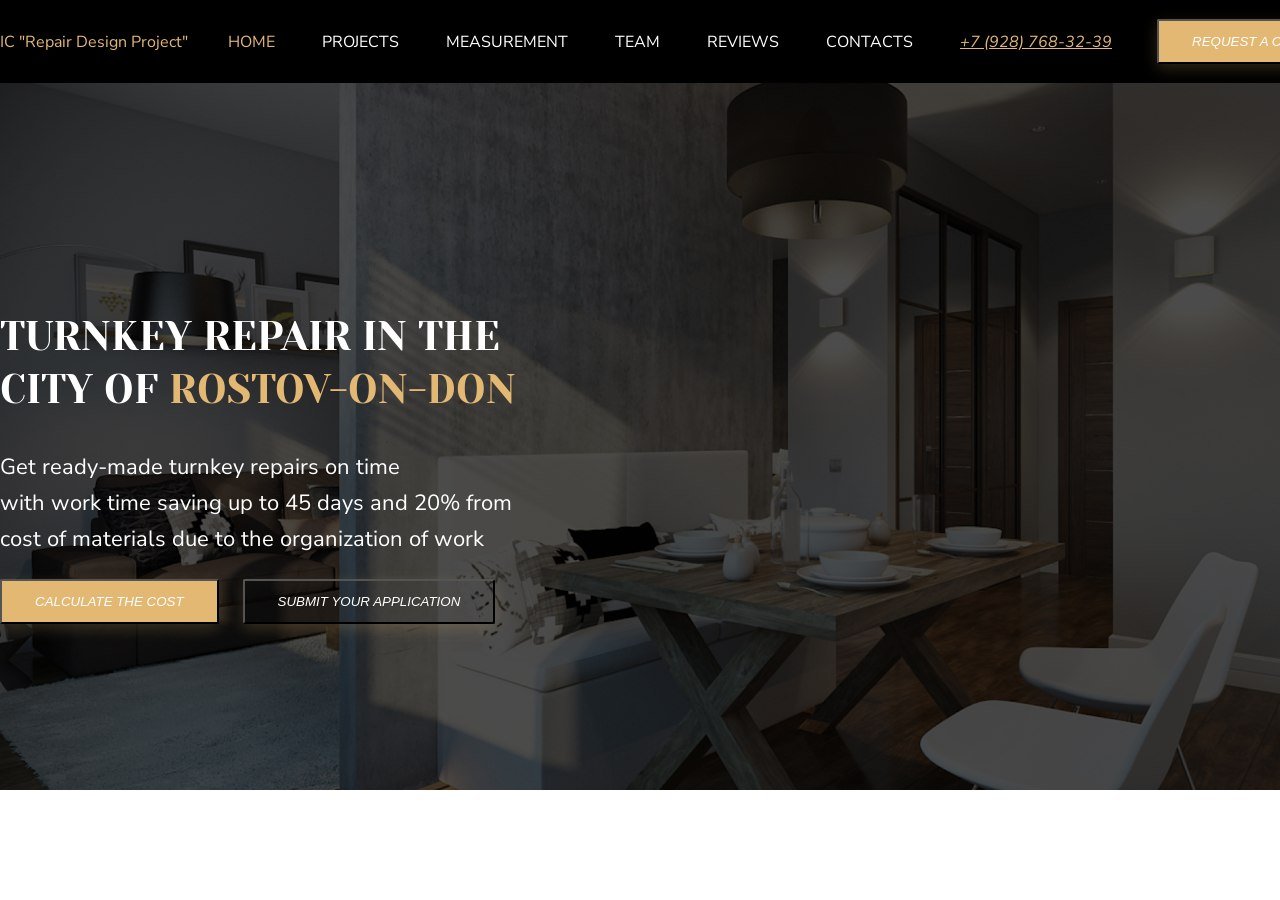
<file: index.html>
<!DOCTYPE html>
<html>
<head>
  <title>Design</title>
  <meta charset="utf-8">
  <meta name="viewport" content="width=device-width, initial-scale=1.0">
  <link rel="stylesheet" type="text/css" href="css/styles.css">
  <link rel="stylesheet" href="https://fonts.googleapis.com/css?family=Nunito+Sans:400,400i&display=swap">
  <link rel="stylesheet" href="https://fonts.googleapis.com/css?family=Yeseva+One&display=swap">
</head>
<body>
  <header class="header">
    <div class="container header-content">
      <div class="logo">
        IC "Repair Design Project"
      </div>
      <nav>
        <ul class="header-navigation">
          <li class="header-navigation-link"><a href="#"><span class="gold">HOME</span></a></li>
          <li class="header-navigation-link"><a href="#">PROJECTS</a></li>
          <li class="header-navigation-link"><a href="#">MEASUREMENT</a></li>
          <li class="header-navigation-link"><a href="#">TEAM</a></li>
          <li class="header-navigation-link"><a href="#">REVIEWS</a></li>
          <li class="header-navigation-link"><a href="#">CONTACTS</a></li>
        </ul>
      </nav>
   <address class="address">+7 (928) 768-32-39</address>
   <button class="button">REQUEST A CALL</button>
    </div>
  </header>
  <main>
    <section class="one">
      <div class="container one-container">
        <h1 class="title">TURNKEY REPAIR IN THE<br>
        CITY OF <span class="gold">ROSTOV-ON-DON</span></h1>
        <p class="subtitle">Get ready-made turnkey repairs on time<br>
        with work time saving up to 45 days and 20% from<br>
        cost of materials due to the organization of work</p>
        <button class="button">CALCULATE THE COST</button>
        <button class="button button2">SUBMIT YOUR APPLICATION</button>
      </div>
      <div class="one-overlay"></div>
    </section>
  </main>
</body>
</html>
</file>
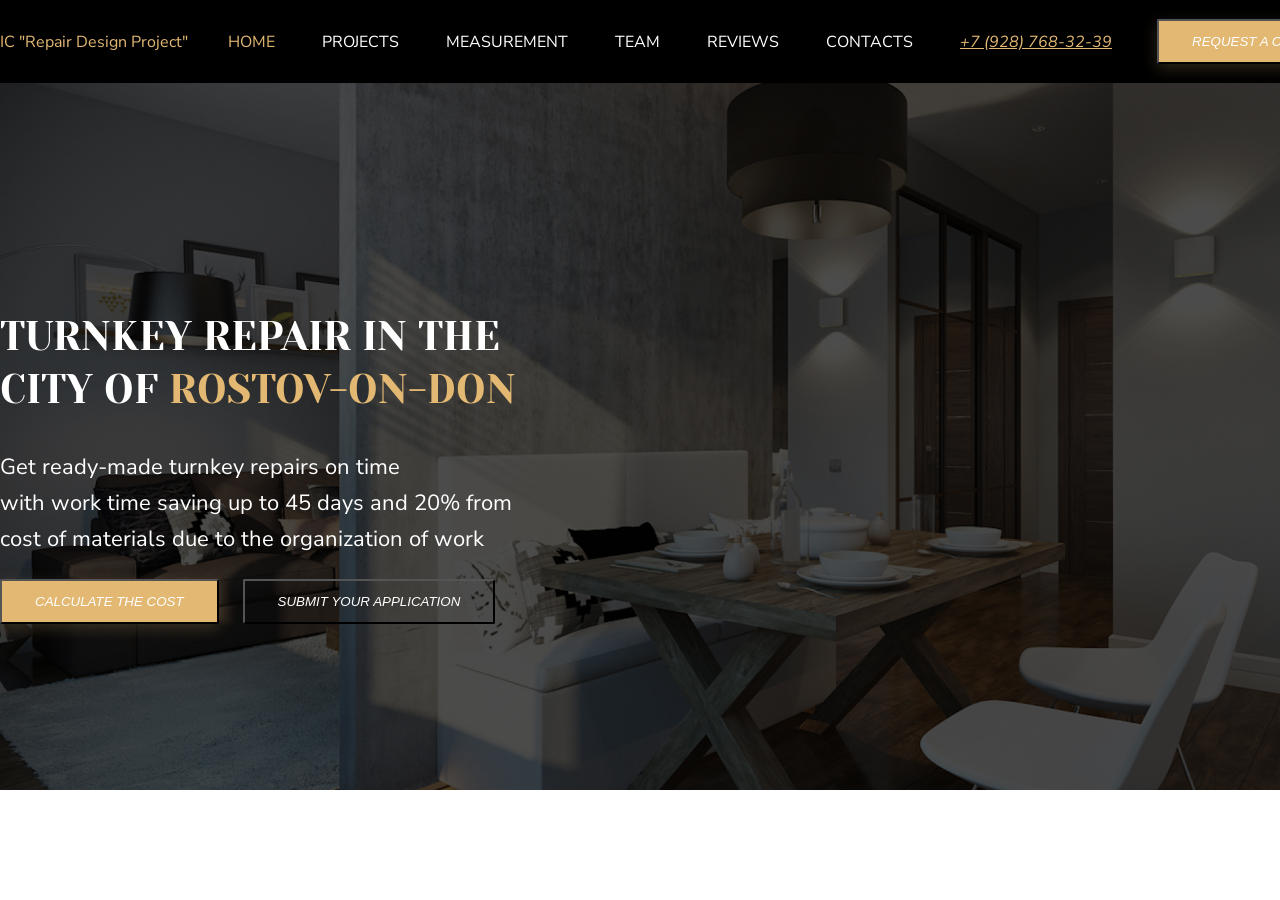
<file: pages/index.html>
<!DOCTYPE html>
<html>
<head>
  <title>Design</title>
  <meta charset="utf-8">
  <meta name="viewport" content="width=device-width, initial-scale=1.0">
  <link rel="stylesheet" type="text/css" href="../css/styles.css">
  <link rel="stylesheet" href="https://fonts.googleapis.com/css?family=Nunito+Sans:400,400i&display=swap">
  <link rel="stylesheet" href="https://fonts.googleapis.com/css?family=Yeseva+One&display=swap">
</head>
<body>
  <header class="header">
    <div class="container header-content">
      <div class="logo">
        IC "Repair Design Project"
      </div>
      <nav>
        <ul class="header-navigation">
          <li class="header-navigation-link"><a href="#"><span class="gold">HOME</span></a></li>
          <li class="header-navigation-link"><a href="#">PROJECTS</a></li>
          <li class="header-navigation-link"><a href="#">MEASUREMENT</a></li>
          <li class="header-navigation-link"><a href="#">TEAM</a></li>
          <li class="header-navigation-link"><a href="#">REVIEWS</a></li>
          <li class="header-navigation-link"><a href="#">CONTACTS</a></li>
        </ul>
      </nav>
   <address class="address">+7 (928) 768-32-39</address>
   <button class="button">REQUEST A CALL</button>
    </div>
  </header>
  <main>
    <section class="one">
      <div class="container one-container">
        <h1 class="title">TURNKEY REPAIR IN THE<br>
        CITY OF <span class="gold">ROSTOV-ON-DON</span></h1>
        <p class="subtitle">Get ready-made turnkey repairs on time<br>
        with work time saving up to 45 days and 20% from<br>
        cost of materials due to the organization of work</p>
        <button class="button">CALCULATE THE COST</button>
        <button class="button2">SUBMIT YOUR APPLICATION</button>
      </div>
      <div class="one-overlay"></div>
    </section>
  </main>
</body>
</html>
</file>
<file: css/styles.css>
body {
  margin: 0;
  font-family: Nunito Sans, Helvetica, Arial, sans-serif;
}

body * {
  box-sizing: border-box;
}

.gold {
  color: #E3B873;
}

.container {
  max-width: 1440px;
  margin: 0 auto;
}

.button {
  background: #E3B873;
  box-shadow: 0px 5px 15px rgba(227, 184, 115, 0.2);
  border-radius: 2px;
  outline: 0;
  bored: 0;
  padding: 13px 33px;
  color: white;
  text-transform: uppercase;
  font-style: italic;
  white-space: nowrap;
}

.button2 {
  background: transparent;
  border-radius: 2px;
  outline: 0;
  bored: 0;
  padding: 13px 33px;
  color: white;
  text-transform: uppercase;
  font-style: italic;
  margin-left: 20px;
  white-space: nowrap;
}

.logo {
  color: #E3B873;
  white-space: nowrap;
}

.address {
  color: #E3B873;
  text-decoration: underline;
  margin-right: 45px;
  white-space: nowrap;
}

.header {
  background-color: black;
}

.header-content {
  display: flex;
  justify-content: space-between;
  height: 83px;
  align-items: center;
}

.header-navigation {
  list-style: none;
  display: flex;
}

.header-navigation-link {
  margin-right: 47px;
}

.header-navigation-link a {
  text-decoration: none;
  color: white;
}

.one {
  background-image: url(../images/one.jpg);
  background-size: cover;
  height: 707px;
  padding-top: 194px;
  position: relative;
}

.one-overlay {
  content:'';
  position: absolute;
  top: 0;
  bottom: 0;
  left: 0;
  right: 0;
  background-color: rgba(0,0, 0, .7);
}

.one-container {
  position: relative;
  z-index: 1
}

.title {
  font-family: Yeseva One, Helvetica, Arial, sans-serif;
  font-style: normal;
  font-weight: normal;
  font-size: 40px;
  line-height: 53px;
  text-transform: uppercase;
  color: white;
}

.subtitle {
  font-family: Nunito Sans;
  font-style: normal;
  font-weight: normal;
  font-size: 22px;
  line-height: 36px;
  color: white;
}
</file>
